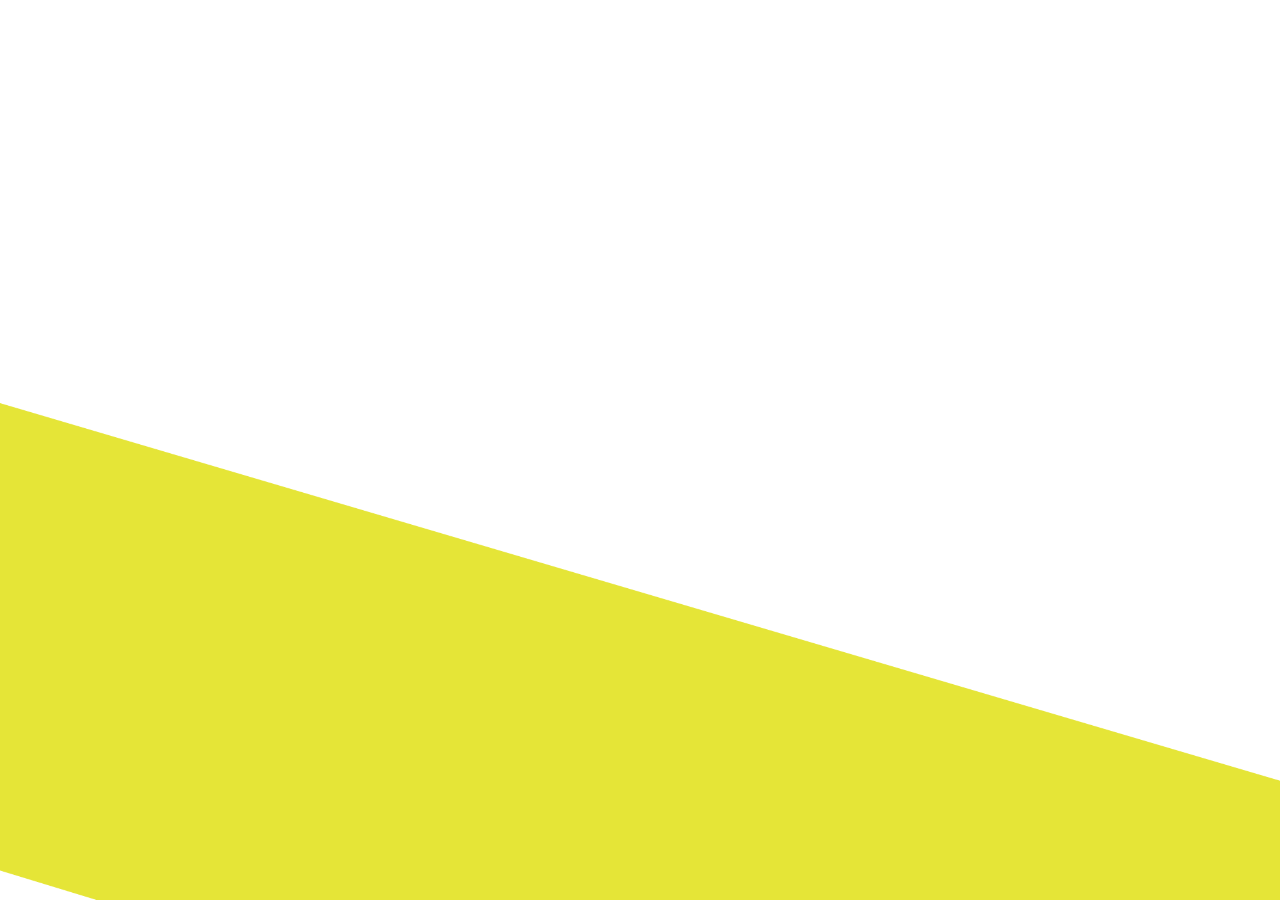
<file: template/index.html>
<!DOCTYPE html>
<html lang="en">
<head>
    <meta charset="UTF-8">
    <title>Title</title>
    <link href="../static/bootstrap.min.css" rel="stylesheet">
    <link rel=stylesheet type=text/css href="../static/style.css">
    <script src="../static/script.js"></script>
</head>
<body>

</body>
</html>
</file>
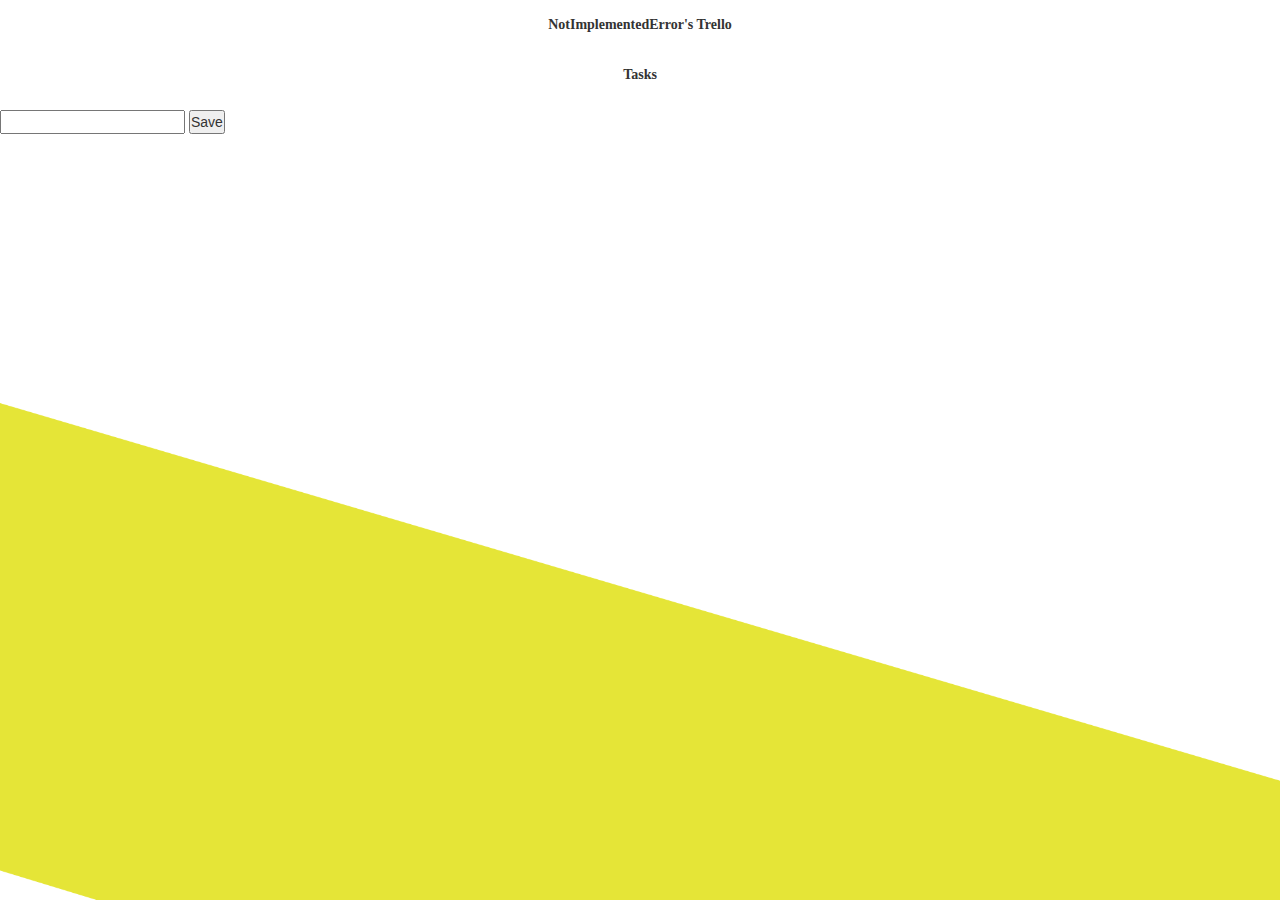
<file: templates/tasks.html>
<!DOCTYPE html>
<html lang="en">
<head>
    <meta charset="UTF-8">
    <title>Tasks</title>
    <link rel=stylesheet type=text/css href="../static/bootstrap.min.css">
    <link rel=stylesheet type=text/css href="../static/style.css">
    <script src="https://ajax.googleapis.com/ajax/libs/jquery/1.8.0/jquery.min.js"></script>
    <script src="../static/script-for-tasks.js"></script>
</head>
<body>
<div class="header">
    <p>NotImplementedError's Trello</p>
</div>
<div class="title">
    <p>Tasks</p>
</div>
<input type="text" id="newtask-input" width="30px">
<button id="newtask-button">Save</button>
<div id="tasks"></div>

</body>
</html>
</file>
<file: static/style.css>
@font-face {
  font-family: "Raleway";
  src: url(https://fonts.googleapis.com/css?family=Raleway);
}

*{margin:0; padding:0;}

#sortable {
    list-style-type: none; 
    margin: 5px auto;
    padding: 0; 
    width: 100%;
    }

#sortable li { 
    margin:0.5em; 
    padding: 1px; 
    float: left;
    width: 30px;
    height: 30px;
    font-size: 2em; 
    text-align: left;
    
    border-radius: 5px;
    font-family: Raleway;
    font-weight: 100;
    }

h1 {
    text-align: center;
    font-family: Raleway;
    font-size: 50px;
    font-weight: 200;
}

.entry-row{
    height: auto;

}

body {
    background-image: url("bg.png");
    background-size: cover;
    -webkit-background-size: cover;
    -moz-background-size: cover;
    -o-background-size: cover;
    background-repeat: repeat;
}

#card_body{
    display: none;
}

a{text-decoration:none; color:black;}
a:hover{text-decoration: none; color: black;}

div {
    margin: 10px auto;
    font-family: "Raleway";
    text-align: center;
    padding:5px;
    alignment:center;
    width:60%;

}

/*---------------------------------------------------------------------------------------------------*/
/*••••••••••••NAVBAR•••••••••••••••••••••••••••••••••••••••••••••••••••••••••••••••••••••••••••••••••*/
/*---------------------------------------------------------------------------------------------------*/

div[id=navbar]{
    position: fixed;
    left: 0;
    top:-10px;
    width: 100%;
    height: 50px;
    background-color: rgba(255, 255, 255, 0.97);
    box-shadow: 0px 2px 5px 0px rgba(0, 0, 0, 0.2);
}

/*••••••••••••HEADER••••••••••••*/

div[id=title] {
    font-weight: 200;
    font-size: 70px;
    color: black;
    width: 60%;
    margin-top: 40px;
    }

/*••••••••••••BOARDS••••••••••••*/

div[id=board_container] {
    border-collapse: separate;
    border-spacing: 13px 13px;
    margin-right: 3px;
    margin:auto;
    width:80%;
    padding: 3px;
    }

div[id=card_body]{
    margin:2px auto;
}


#row entry-row{
    width:60%;
    margin:0 auto;
    }

table {
    border-collapse: separate;
    border-spacing: 13px 13px;
}

td{
    vertical-align: top;
}

h2{
    margin-top: 10px;
    text-align:center;
    font-size:14px;
}

[id^=bc]{
    display: block;
    padding: 10px;
    background-color: rgba(0, 0, 0, 0.07);
    border-radius: 3px;
    transition: all 220ms;
    margin:2px auto;
    margin-right:10px;
    margin-bottom: 8px;
    width:31.9%;
    min-width: 250px;
}

[id^=bc]:hover {
    box-shadow: 0px 2px 3px 1px rgba(0, 0, 0, 0.2);
    transform : translateY(-5px);
    transition:all 220ms;
}

[class^=cards]{
    width:22.9%;
    margin:2px auto;
}


img{
    display:block;
    width: 100%;
    margin: 0 0 24px 0;
}

/*••••••••••••BUTTONS•••••••••••*/

.fa{
    color: #262626;
}

.mod {
    display: block;
    -webkit-transform: perspective(1px) translateZ(0) scale(0.8);
    transform: perspective(1px) translateZ(0) scale(0.8);
    -webkit-transition-duration: 0.3s;
    transition-duration: 0.3s;
    -webkit-transition-property: transform;
    transition-property: transform;

    position:fixed !important;
    right: 4%;
    width: 60px;
    height: 60px;
    cursor: pointer;

    font-family: "Comfortaa";
    font-size: 50px;

    border-radius: 100%;
    background-color: rgba(0, 0, 0, 0.04);
    box-shadow: 0px 2px 3px 1px rgba(0, 0, 0, 0.2);
    }

.mod:hover {
    -webkit-transform: scale(0.9);
    transform: scale(0.9);
    box-shadow: 0px 2px 6px 1px rgba(0, 0, 0, 0.2);
    }

.add{
    bottom: 20px;
    line-height: 55px;}
.up{
    bottom: 80px;
    line-height: 78px;}


/*••••••••••••FOOTER••••••••••••*/

div[id=footer] {
    margin-top: 50px;
    color: black;
    }

#input_fields{
    position: fixed;
    width: 40%;
    min-width: 430px;
    bottom: 100px;
    right: 4.4%;
    height: 200px;
    display: none;
}

#inputs{
    background-color: rgba(255, 255, 255, 0.9);
    box-shadow: 3px 3px 6px 1px rgba(0, 0, 0, 0.3);
    border-radius: 3px;
    height: auto;
}


.blur{
    opacity: 1;
}
.active-blur{

}

table{
    border:1px solid black;
    text-align: center;
    border-spacing: 10px;
    margin:0 auto;
}
tr td{
    text-align: center;
    border-spacing: 10px;
    border: 2px solid black;
}


.show_bl{
    transform: translateZ(100px);
    position: fixed;
    width: 100%;
    height: 100%;
    background-color: rgba(0,0,0,0.4);
}

#back_layer{
    width: 100%;
    height: 100%;
    margin:0 auto;
    margin-top: 50px;
}

#task_table{
    position: fixed;
    top:20%;
    left:20%;
    width: 60%;
    background-color: rgba(255, 255, 255, 0.9);
    box-shadow: 0px 2px 3px 1px rgba(0, 0, 0, 0.2);
    border-radius: 3px;
    height: auto;
    max-height: 70%;
    overflow-y: scroll;

}
.no_display{
    display: block;
}

li{
    font-size: 14px !important;
}


/*-----for the sortable cards-------*/

h3{font-size: 15px; font-weight: 600;}

.cardsContainer {
    /*font-family: Raleway;*/
    margin: 5px auto;
    display: block;
    width: 100%;
    border: none;
}

.clr {
    clear:both;
    font-size:0;
    border: none;
}

#stat_new, #stat_inprogress, #stat_review, #stat_done {
    border: 1px solid #999999;
    width: 150px;
    min-height: 20px;
    list-style-type: none;
    margin: 0;
    padding: 5px 0 0 0;
    float: left;
    margin-right: 10px;
}

#stat_new li, #stat_inprogress li, #stat_review li, #stat_done li {
    margin: 0 5px 5px 5px;
    padding: 5px;
    font-size: 1.2em;
    width: 120px;
}


.cardList {
    text-align: center;
    display: inline-block;
}
/*--------end of cards--------*/

#newboard-button{
    padding: 0px 0px;
    width: 60px;
    border: 1px solid #222222;
    border-radius: 3px;
    background-color: transparent;
    outline: none;
    display: inline-block;
    vertical-align: middle;
    cursor: pointer;
    -webkit-tap-highlight-color: rgba(0,0,0,0);
    -webkit-font-smoothing: antialiased;
    font-size: 14px;
    text-align: center;

    -webkit-transition-duration: 0.3s;
    transition-duration: 0.3s;
    -webkit-transition-property: transform;
    transition-property: transform;
}

#newboard-button:hover{
    background-color: #222222;
    font-weight: 100;
    color: white;
}

#newboard-input{
    border: none;
    background-color: transparent;
    outline: none;
    font-weight: 100;
    text-align: center;
}

#card_text {
    border: none;
    background-color: transparent;
    outline: none;
    font-weight: 100;
    text-align: center;
}

#card_add {
    padding: 0px 15px;
    border: 1px solid #222222;
    border-radius:3px;
    background-color: transparent;
    outline: none;
    display: inline-block;
    vertical-align: middle;
    cursor: pointer;
    -webkit-tap-highlight-color: rgba(0,0,0,0);
    font-size: 14px;

    -webkit-transition-duration: 0.3s;
    transition-duration: 0.3s;
    -webkit-transition-property: transform;
    transition-property: transform;
}
#card_add:hover {
    background-color: #222222;
    font-weight: 100;
    color: white;
}

.underline {
    display: inline-block;
}
.underline:after {
    content: '';
    display: block;
    height: 1px;
    width: 0;
    background: transparent;
    transition: width .5s ease, background-color .5s ease;
}
.underline:hover:after {
    width: 100%;
    background: black;
}

p{font-weight: 600;}
</file>
